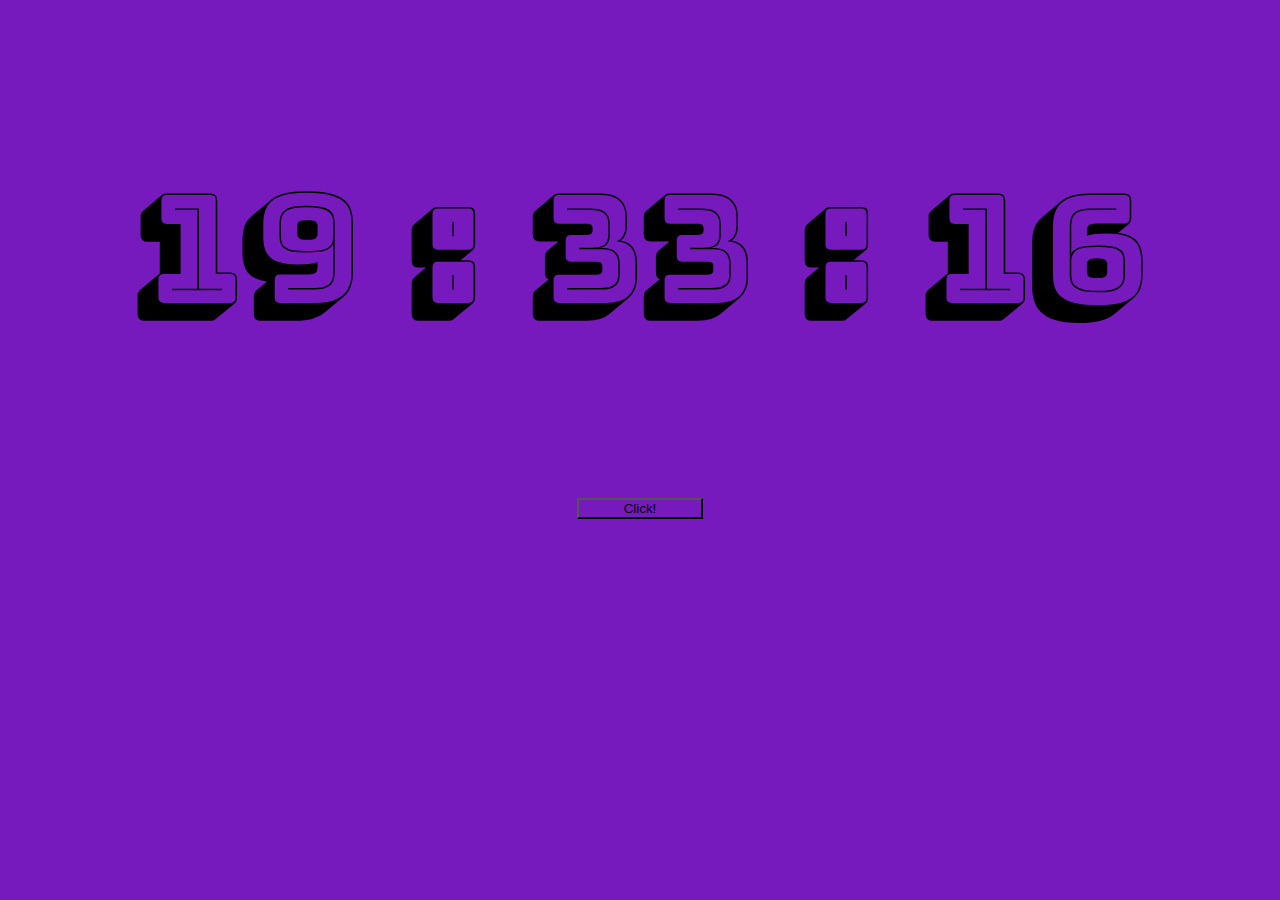
<file: clock/clock.html>
﻿<!DOCTYPE html>
<html lang="en" dir="ltr">
  <head>
    <link href="https://fonts.googleapis.com/css?family=Open+Sans:800" rel="stylesheet">
    <link href="https://fonts.googleapis.com/css?family=Bungee|Bungee+Shade|Covered+By+Your+Grace" rel="stylesheet">
    <link rel="stylesheet" href="clock.css">
    <meta charset="utf-8">
    <title></title>
  </head>
  <body>
      <p id="clock"></p>
      <button id="button-id" onclick="awesome()">Click!</button>
      <script src='clock.js'></script>
  </body>
</html>
</file>
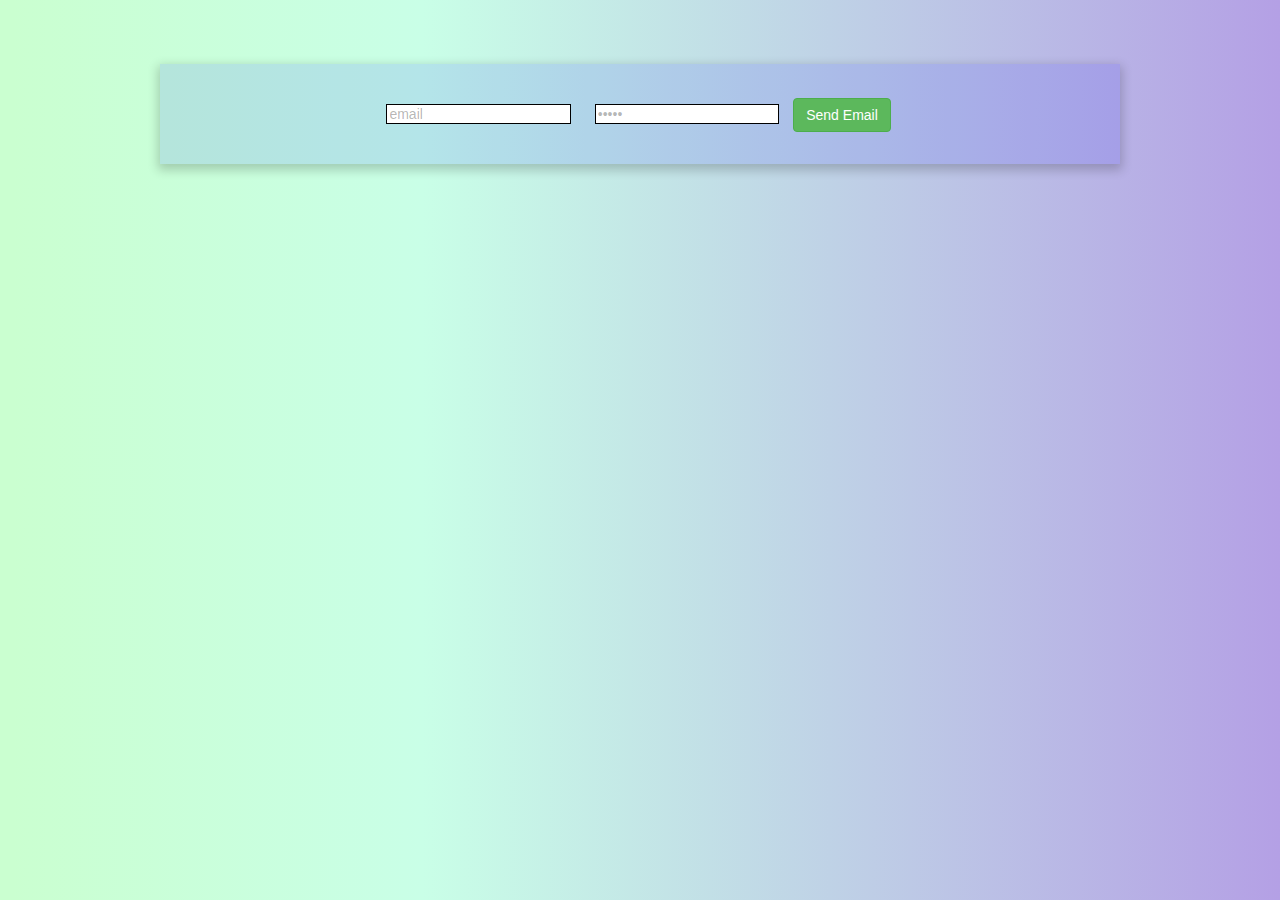
<file: JavaApp #2/logIn.html>
﻿<!DOCTYPE html>

<html lang="en" xmlns="http://www.w3.org/1999/xhtml">
<head>
    <link rel="stylesheet" href="https://maxcdn.bootstrapcdn.com/bootstrap/3.4.1/css/bootstrap.min.css">
    <link href="logIn.css" rel="stylesheet" />
    <meta charset="utf-8" />
    <title>Title</title>
</head>
<body>
    <div class="login-container">
        <form>
            <input type="email" name="inputOfEmail" value="email" id="inp" onfocus="delValue()" onfocusout="addValue()" style="color: rgba(0,0,0,0.3)" />
            <input type="password" id="inp2" name="inputOfPassword" value="email" onclick="delValue2()" onfocusout="addValue2()" style="color: rgba(0,0,0,0.3)" />
            <button class="btn btn-success" type="submit" onclick="buttonclick()">Send Email</button>
            <label for="inp2" id="lb1"></label>
            <label for="inp" id="lb2"></label>

        </form>
    </div>
    <script src="logIn.js"></script>
</body>
</html>
</file>
<file: clock/clock.css>
body{
  background-color: rgb(118, 26, 189);
}
/* .clock-container{
  display: flex;
  border: 5px solid black;
  width: 85%;
  height: 300px;
  margin: 15% auto auto auto;
  background-color: rgb(102, 102, 102);
} */
#clock{
  font-family: 'Bungee Shade', cursive;
  font-size: 150px;
  color: black;
  text-align: center;
}
button{
  display: block;
  width: 10%;
  height: 5%;
  background: rgb(118, 26, 189);
  margin: auto;
}
#h1-awesome{
  font-family: 'Bungee Shade', cursive;
  font-size: 150px;
  color: black;
}
</file>
<file: JavaApp #2/logIn.css>
﻿body {
    background: linear-gradient(to right,rgb(202, 255,208) 1%, rgb(201, 288, 231)33%, rgb(180, 160, 229));
}
.login-container{
    display: flex;
    height: 100px;
    width: 75%;
    background: rgba(0, 0, 255, 0.1);
    justify-content:center;
    margin:5% auto;
    align-items: center;
    box-shadow: rgba(0, 0, 0, 0.2) 0px 4px 10px 2px ;
}
input{
    border: 1px solid black;
    width: 35%;
    height: 50%;
    margin: 10px;    
}
</file>
